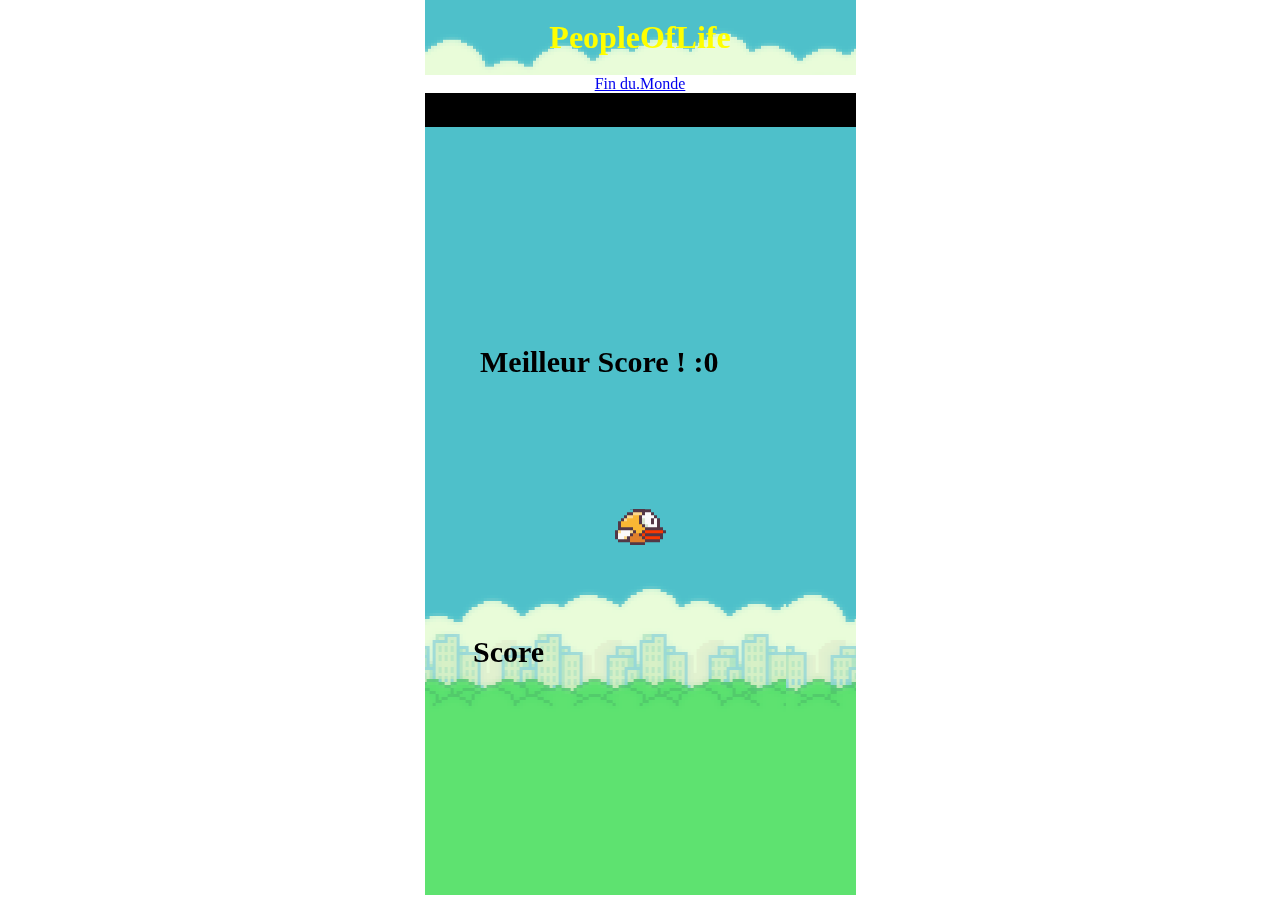
<file: Blop/index.html>
<!DOCTYPE html>
<html>
    <head>
        <meta charset="UTF-8">
        <title>BBDSFSDXXLOP</title>
        <link href="./style.css" rel="stylesheet">
    </head>

    <body>
 


        <header>
            <h1 class='glitch' data-text="Fin du Monde" >PeopleOfLife</h1>
            <a  href="./page1.html">Fin du.Monde</a>
            <div class="score-container">
                <div id="bestScore"></div>
                <div id="currentScore"></div>
            </div>
        </header>   
        <canvas id="canvas" width="431" height="768"></canvas>
        <script src="./script.js" type="text/javascript"></script>
    </body>
</html>
</file>
<file: Blop/style.css>
body {
    margin: 0;
    text-align: center;
    font-family: 'press Start 2p';
    user-select: none;
    user-select: none;

}

header {
    margin: 0 auto;
    width: 431px;
}

h1 {
    background: url(./flappy-bird-set.png) 0% 340px;
    padding: 1.2rem 0;
    margin: 0;
}

h2 {
    background: url(./Head.png) 500% 600px;
    padding: 1.2rem 0;
    margin: 0;

}
.score-container {
    display: flex;
    justify-content: space-between;
    padding: 8px 6px;
    background: #000000;

}

/*Add "glitch" class and data-text to your html element
Ex:
<h1 class="glitch" data-text="Hover over this!">Hover over this!</h1> */


.glitch {
    position: relative;
    color: yellow;
    mix-blend-mode: lighten;
  }
  
  .glitch:before,
  .glitch:after {
    content: attr(data-text);
    position: absolute;
    top: 0;
    width: 100%;
    background: black;
    clip: rect(0, 0, 0, 0);
  }
  
  .glitch:before {
    left: -4px;
    text-shadow: 6px 0 #ff00ff;
  }
  
  .glitch:hover:before {
    text-shadow: 4px 0 #ff00ff;
    animation: glitch-anim-1 0.4s infinite ease-in-out alternate-reverse;
  }
  
  .glitch:after {
    left: 4px;
    text-shadow: -3px 0 #00ffc8;
  }
  
  .glitch:hover:after {
    text-shadow: -5px 0 #00ffc8;
    animation: glitch-anim-2 0.3s infinite ease-in-out alternate-reverse;
  }
  
  @keyframes glitch-anim-1 {
    0% {clip: rect(30px, 9999px, 10px, 0);}
    25% {clip: rect(15px, 9999px, 100px, 0);}
    50% {clip: rect(50px, 9999px, 105px, 0);}
    75% {clip: rect(2px, 9999px, 80px, 0);}
    100% {clip: rect(90px, 9999px, 100px, 0);}
  }
  
  @keyframes glitch-anim-2 {
    0% {
      top: -1px;
      left: 50px;
      clip: rect(65px, 9999px, 119px, 0);
    }
    25% {
      top: -10px;
      left: 1px;
      clip: rect(79px, 9999px, 19px, 0);
    }
    50% {
      top: -7px;
      left: 20px;
      clip: rect(65px, 9999px, 11px, 0);
    }
    75% {
      top: 10px;
      right: 20px;
      left: -50px;
      clip: rect(95px, 9999px, 53px, 0);
    }
    100% {
      top: -5px;
      left: -7px;
      clip: rect(31px, 9999px, 149px, 0);
    }
  }
</file>
